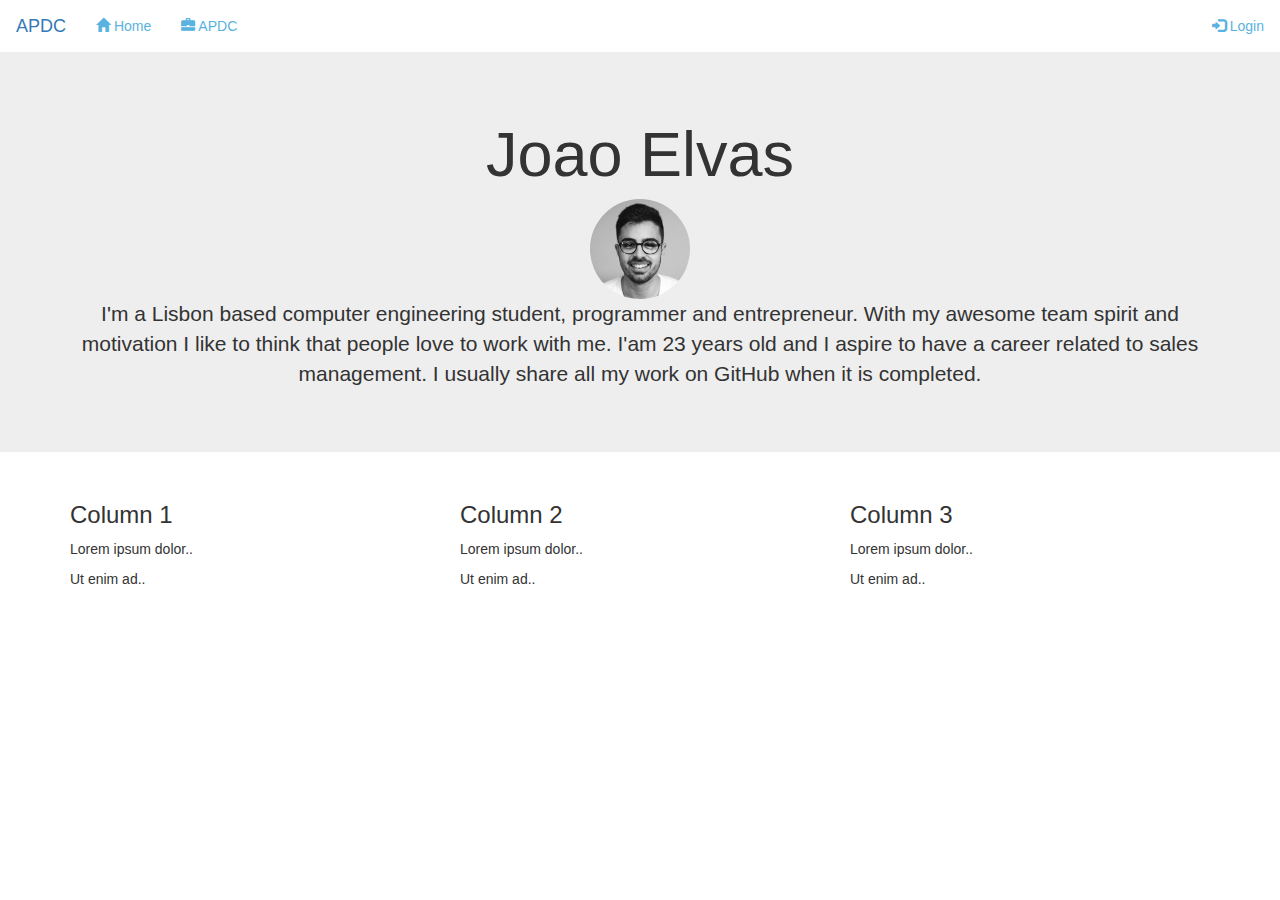
<file: war/index.html>
<!DOCTYPE html>
<html lang="en">
    <head>
        <title>Joao Elvas</title>
        <meta charset="utf-8">
        <link rel="stylesheet" href="https://maxcdn.bootstrapcdn.com/bootstrap/3.3.7/css/bootstrap.min.css">
        
        <link rel="stylesheet" href="css/restfrontend.css">
        
    </head>
    <body>
        <header>
            <nav class="navbar" id="nav-menu"></nav>
        </header>
        
        <div class="jumbotron text-center">
            <h1>Joao Elvas</h1>
            <img class="img-circle" src="img/me.jpg" alt="me" width="100" height="100" />
            <div class="container">
                <p>I'm a Lisbon based computer engineering student, programmer and entrepreneur. With my awesome team spirit and motivation I like to think that people love to work with me. I'am 23 years old and I aspire to have a career related to sales management. I usually share all my work on GitHub when it is completed.</p>
            </div>
        </div>
        
        <div class="container">
            <div class="row">
                <div class="col-sm-4">
                    <h3>Column 1</h3>
                    <p>Lorem ipsum dolor..</p>
                    <p>Ut enim ad..</p>
                </div>
                <div class="col-sm-4">
                    <h3>Column 2</h3>
                    <p>Lorem ipsum dolor..</p>
                    <p>Ut enim ad..</p>
                </div>
                <div class="col-sm-4">
                    <h3>Column 3</h3> 
                    <p>Lorem ipsum dolor..</p>
                    <p>Ut enim ad..</p>
                </div>
            </div>
        </div>
        
        <!-- Scripts -->
        <script type="text/javascript" src="js/jquery-3.1.1.min.js"></script>
        <script type="text/javascript" src="js/nav.js"></script>
        <script type="text/javascript" src="js/home.js"></script>
        
        
    </body>
</html>
</file>
<file: war/css/restfrontend.css>
body {
    
}
.navbar {
    margin-bottom: 0;
}
.nav a {
    color: #59B2E0;
}
.panel-login {
	border-color: #ccc;
	-webkit-box-shadow: 0px 2px 3px 0px rgba(0,0,0,0.2);
	-moz-box-shadow: 0px 2px 3px 0px rgba(0,0,0,0.2);
	box-shadow: 0px 2px 3px 0px rgba(0,0,0,0.2);
}
.panel-login>.panel-heading {
	color: #00415d;
	background-color: #fff;
	border-color: #fff;
	text-align:center;
}
.panel-login>.panel-heading a{
	text-decoration: none;
	color: #666;
	font-weight: bold;
	font-size: 15px;
	-webkit-transition: all 0.1s linear;
	-moz-transition: all 0.1s linear;
	transition: all 0.1s linear;
}
.panel-login>.panel-heading a.active{
	color: #59B2E0;
	font-size: 18px;
}
.panel-login>.panel-heading hr{
	margin-top: 10px;
	margin-bottom: 0px;
	clear: both;
	border: 0;
	height: 1px;
	background-image: -webkit-linear-gradient(left,rgba(0, 0, 0, 0),rgba(0, 0, 0, 0.15),rgba(0, 0, 0, 0));
	background-image: -moz-linear-gradient(left,rgba(0,0,0,0),rgba(0,0,0,0.15),rgba(0,0,0,0));
	background-image: -ms-linear-gradient(left,rgba(0,0,0,0),rgba(0,0,0,0.15),rgba(0,0,0,0));
	background-image: -o-linear-gradient(left,rgba(0,0,0,0),rgba(0,0,0,0.15),rgba(0,0,0,0));
}
.panel-login input[type="text"],.panel-login input[type="email"],.panel-login input[type="password"] {
	height: 45px;
	border: 1px solid #ddd;
	font-size: 16px;
	-webkit-transition: all 0.1s linear;
	-moz-transition: all 0.1s linear;
	transition: all 0.1s linear;
}
.panel-login input:hover,
.panel-login input:focus {
	outline:none;
	-webkit-box-shadow: none;
	-moz-box-shadow: none;
	box-shadow: none;
	border-color: #ccc;
}
.btn-login {
	background-color: #59B2E0;
	outline: none;
	color: #fff;
	font-size: 14px;
	height: auto;
	font-weight: normal;
	padding: 14px 0;
	text-transform: uppercase;
	border-color: #59B2E6;
}
.btn-login:hover,
.btn-login:focus {
	color: #fff;
	background-color: #53A3CD;
	border-color: #53A3CD;
}
.forgot-password {
	text-decoration: underline;
	color: #888;
}
.forgot-password:hover,
.forgot-password:focus {
	text-decoration: underline;
	color: #666;
}

.btn-register {
	background-color: #1CB94E;
	outline: none;
	color: #fff;
	font-size: 14px;
	height: auto;
	font-weight: normal;
	padding: 14px 0;
	text-transform: uppercase;
	border-color: #1CB94A;
}
.btn-register:hover,
.btn-register:focus {
	color: #fff;
	background-color: #1CA347;
	border-color: #1CA347;
}
</file>
